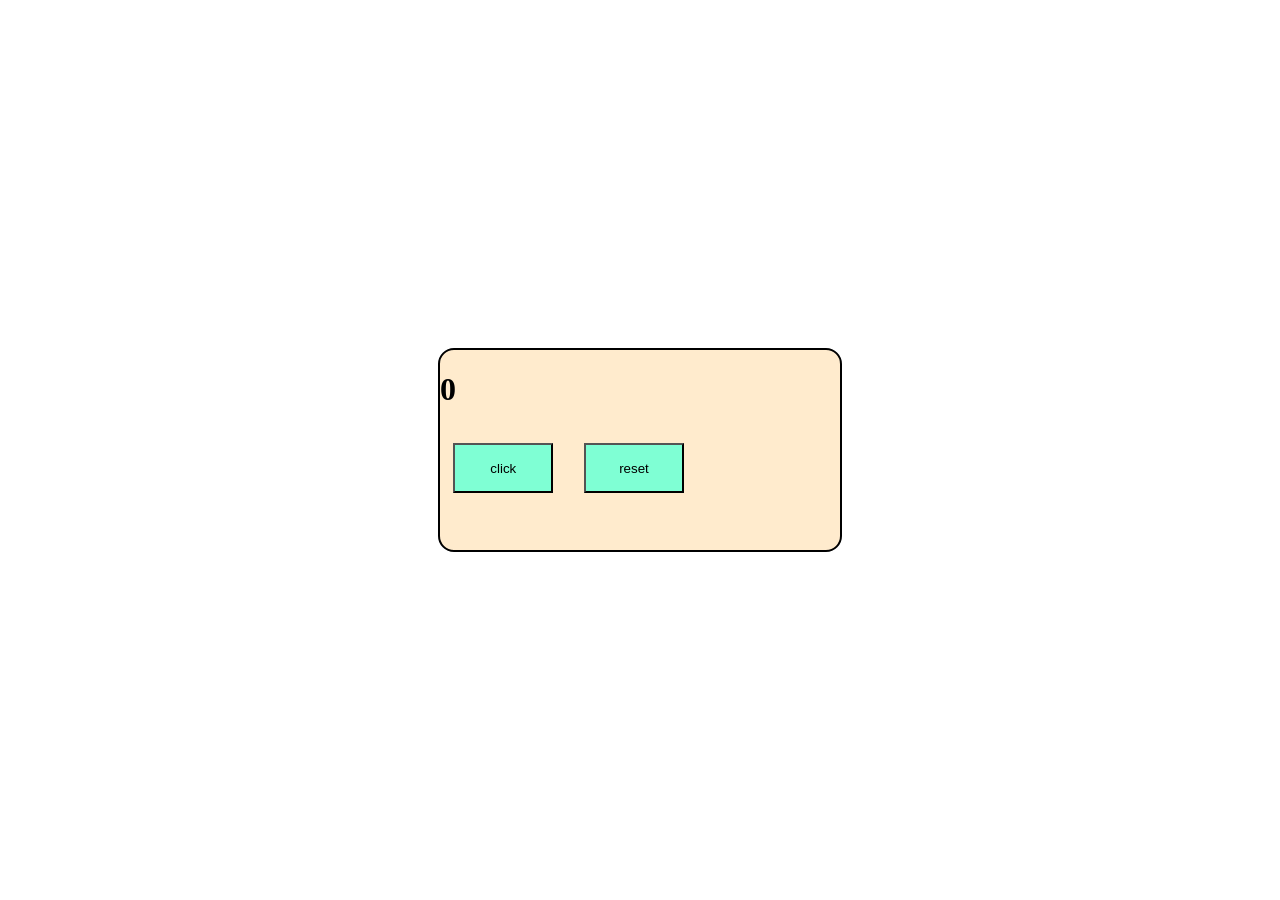
<file: Clicker/index.html>
<!DOCTYPE html>
<html lang="cz">
<head>
    <meta charset="UTF-8">
    <meta name="viewport" content="width=device-width, initial-scale=1.0">
    <title>Clicker</title>
    <link rel="stylesheet" href="style.css">
</head>
<body>
    <div class="box">
        <div class="counter">
            <h1 id="counter">0</h1>
        </div>
        <div class="buttons">
            <button id="click">click</button>
            <button id="reset">reset</button>
        </div>
    </div>
    <script src="script.js"></script>
</body>
</html>
</file>
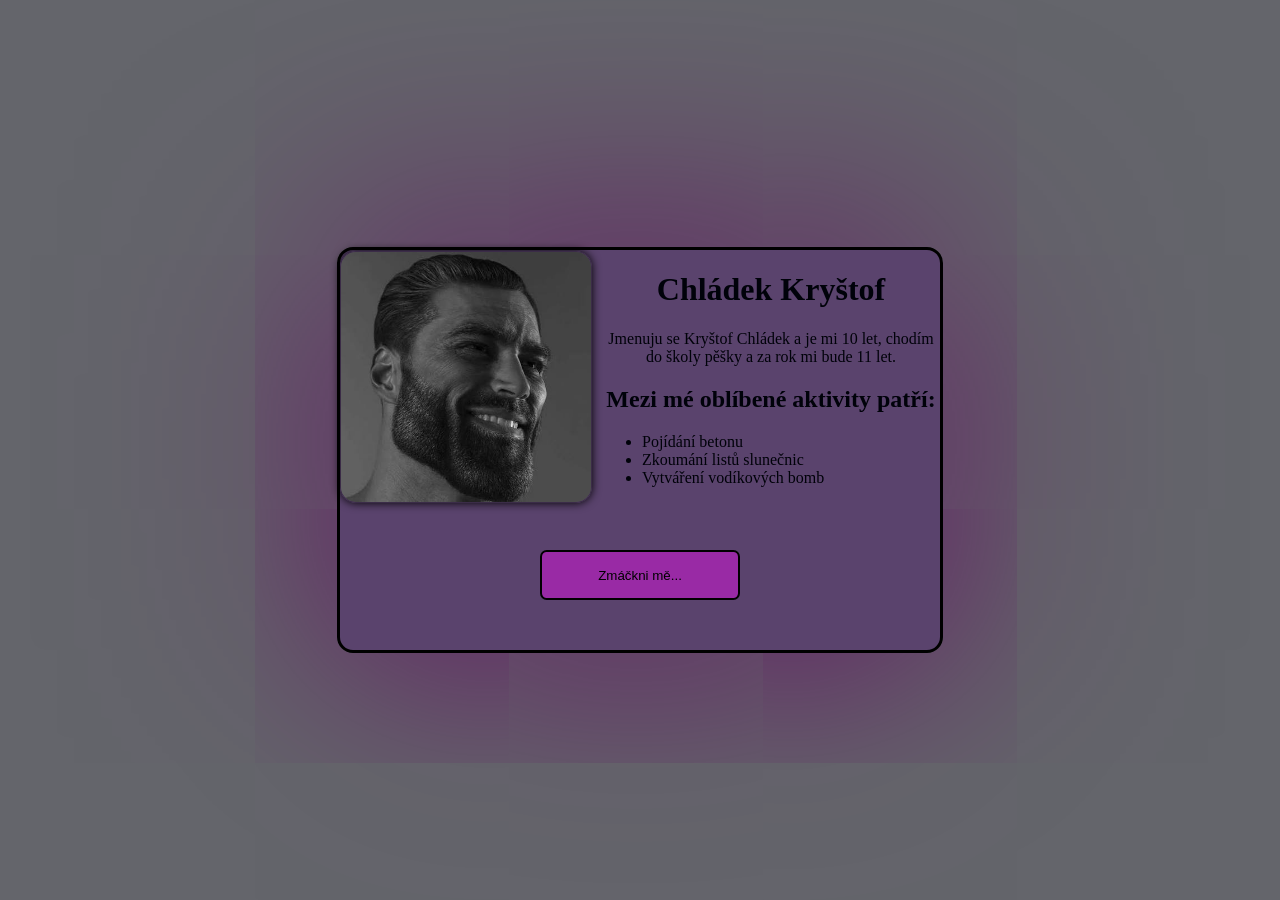
<file: Vizitka/index.html>
<!DOCTYPE html>
<html lang="cz">
<head>
    <meta charset="UTF-8">
    <meta name="viewport" content="width=device-width, initial-scale=1.0">
    <title>VIZITKA</title>
    <link rel="stylesheet" href="style.css">
</head>
<body>
    <div class="card">
        <div class="firstColumnCard">
            <img class="profilePicture" src="pictures/gigachad.jpeg" alt="picture of a gigachad">
            <div class="cardContent">
                <h1 class="title">Chládek Kryštof</h1>
                <p class="subtitle">Jmenuju se Kryštof Chládek a je mi 10 let, chodím do školy pěšky a za rok mi bude 11 let.</p>
                <h2 class="favoriteActivites">Mezi mé oblíbené aktivity patří:</h2>
                <ul class="favoriteActivites">
                    <li>Pojídání betonu</li>
                    <li>Zkoumání listů slunečnic</li>
                    <li>Vytváření vodíkových bomb</li>
                </ul>
            </div>
        </div>
        <div class="secondColumnCard">
            <button id="MyButton1">Zmáčkni mě...</button>
        </div>
    </div>
    <script src="index.js"></script>
</body>
</html>
</file>
<file: Clicker/style.css>
body{
    display: flex;
    align-items: center;
    justify-content: center;
    margin: 0;
    height: 100vh;
}
.box{
    width: 400px;
    height: 200px;
    background-color: blanchedalmond;
    border: solid black 2px;
    border-radius: 1em;
    margin: 0;
    padding: 0;
}
.counter{
    justify-self: center;
}
.buttons{
    justify-self: center;
}
button{
    margin: 1em;
    height: 50px;
    width: 100px;
    background-color: aquamarine;
    transition-duration: 0.5s;
}
button:hover{
    background-color: rgba(21, 4, 255, 0.22);
    border-radius: 1em;
    cursor: pointer;
}
</file>
<file: Vizitka/style.css>
body{
    margin: 0;
    display: flex;
    height: 100vh;
    justify-content: center;
    align-items: center;
    background-color: hsla(233, 10%, 17%, 0.713);
    text-align: center;
}


.card {
    height: 400px;
    width: 600px;
    background-color: hsla(278, 100%, 22%, 0.337);
    border: solid black ;
    border-radius: 1em;
    box-shadow: 0 0 1000px hsl(300, 100%, 19%);
    color: hsl(227, 100%, 2%);

    display: flex;
    flex-direction: column;
}

.firstColumnCard{
    display: flex;
    height: 250px;
}

.profilePicture {
    height: 250px;
    float: left;
    margin-top: 1px;
    margin-right: 1px;
    margin-right: 10px;
    border-radius: 1em;
    border: solid 0.1px hsla(0, 0%, 0%, 0.342);
    box-shadow: 0 0 10px hsl(0, 0%, 0%);
}

.card ul {
    text-align: left;
}

.secondColumnCard{
    display: flex;
    justify-content: center;
    align-items: center;
    height: 150px;
}
.secondColumnCard button{
    height: 50px;
    width: 200px;
    border-radius: 0.5em;
    border: solid black 2px;
    background-color: hsla(300, 100%, 50%, 0.381);
    transition-duration: 0.4s;
}
button:hover{
    background-color: rgb(240, 235, 245);
    cursor: pointer;
}
</file>
